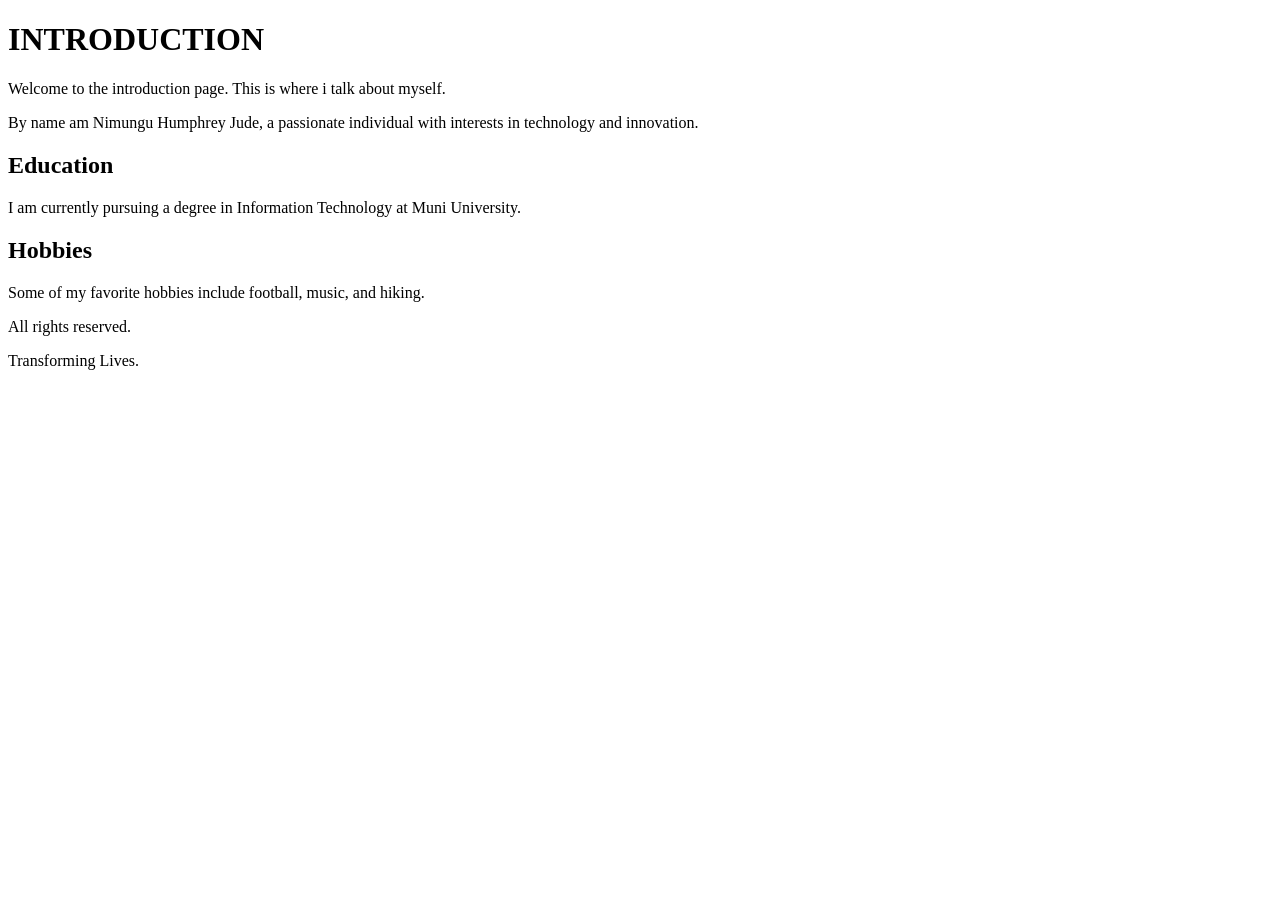
<file: index.html>
<!DOCTYPE html>
<html lang="en">
<head>
    <meta charset="UTF-8">
    <meta name="viewport" content="width=device-width, initial-scale=1.0">
    <title>INTRODUCTION</title>
</head>
<body>
    <header>
        <h1>INTRODUCTION</h1>
        <p>Welcome to the introduction page. This is where i talk about myself.</p>
        <p>By name am Nimungu Humphrey Jude, a passionate individual with interests in technology and innovation.</p>   
    </header>
    <section>
        <h2>Education</h2>
        <p>I am currently pursuing a degree in Information Technology at Muni University.</p>
    </section>
    <section>
        <h2>Hobbies</h2>
        <p>Some of my favorite hobbies include football, music, and hiking.</p>
    </section>
    <footer>
        <p>All rights reserved.</p>
        <p>Transforming Lives.</p>
    </footer>
</body>
</html>
</file>
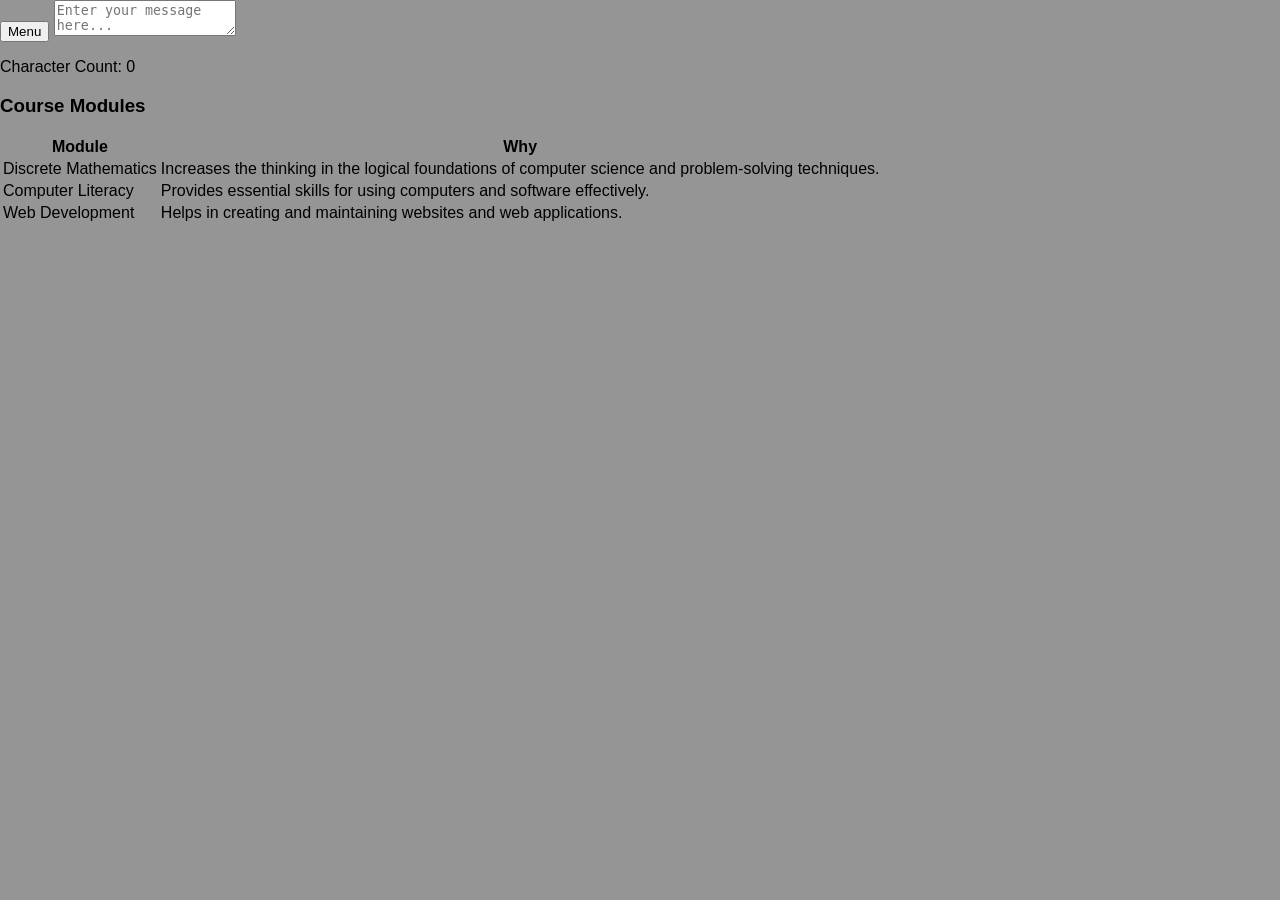
<file: About.html>
<!DOCTYPE html>
<html lang="en">
<head>
    <meta charset="UTF-8">
    <meta name="viewport" content="width=device-width, initial-scale=1.0">
    <title>Jude-Site</title>
    <link rel="stylesheet" href="style.css">
</head>
<body>
    <button id="menu-btn">Menu</button>
    <nav id="nav-menu" class="menu">
        <ul>
            <li><a href="Home.html">Home</a></li>
            <li><a href="about.html">About</a></li>
        </ul>
    </nav>
    <textarea id="message-field" placeholder="Enter your message here..."></textarea>
    <p>Character Count: <span id="char-count">0</span></p>
        <section id="Table-layout">
        <h3>Course Modules</h3>
        <table>
            <thead>
                <tr>
                    <th>Module</th>
                    <th>Why</th>
                </tr>
            </thead>
            <tbody>
                <tr>
                    <td>Discrete Mathematics</td>
                    <td>Increases the thinking in the logical foundations of computer science and problem-solving techniques.</td>
                </tr>
                <tr>
                    <td>Computer Literacy</td>
                    <td>Provides essential skills for using computers and software effectively.</td>
                </tr>
                <tr>
                    <td>Web Development</td>
                    <td>Helps in creating and maintaining websites and web applications.</td>
                </tr>
            </tbody>    
        </table>
    </section>
    <script src="script.js"></script>
</body>
</html>
</file>
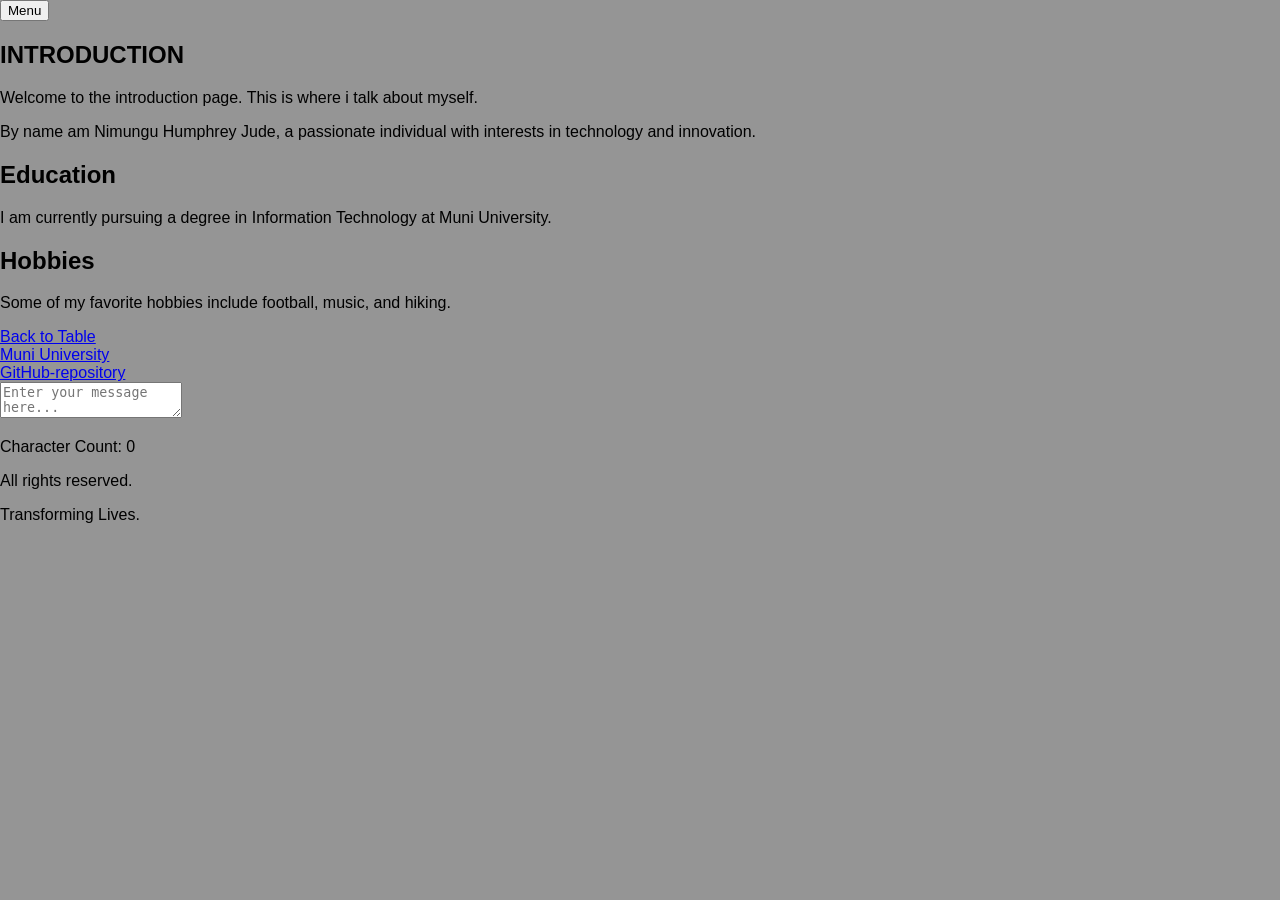
<file: Home.html>
<!DOCTYPE html>
<html lang="en">
<head>
    <meta charset="UTF-8">
    <meta name="viewport" content="width=device-width, initial-scale=1.0">
    <title>About Us</title>
    <link rel="stylesheet" href="style.css">
</head>
<body>
        <button id="menu-btn">Menu</button>
    <nav id="nav-menu" class="menu">
        <ul>
            <li><a href="Home.html">Home</a></li>
            <li><a href="about.html">About</a></li>
        </ul>
    </nav>

        <section id="Table-layout">
       <header>
        <h1>INTRODUCTION</h1>
        <p>Welcome to the introduction page. This is where i talk about myself.</p>
        <p>By name am Nimungu Humphrey Jude, a passionate individual with interests in technology and innovation.</p>   
        </header>
        </section>
    <section>
        <h2>Education</h2>
        <p>I am currently pursuing a degree in Information Technology at Muni University.</p>
    </section>
    <section>
        <h2>Hobbies</h2>
        <p>Some of my favorite hobbies include football, music, and hiking.</p>
    </section>

    <a href="#Table-layout">Back to Table</a>
    <br>
    <a href="https://www.muni.ac.ug/" target="_blank" rel="noopener">Muni University</a>
    <br>
    <a href="https://github.com/Nimungu/itm1131-portfolio" target="_blank" rel="noopener">GitHub-repository</a>
    <br>
        <textarea id="message-field" placeholder="Enter your message here..."></textarea>
    <p>Character Count: <span id="char-count">0</span></p>

    <script src="script.js"></script>

    <footer>
        <p>All rights reserved.</p>
        <p>Transforming Lives.</p> 
    </footer>
</body>
</html>
</file>
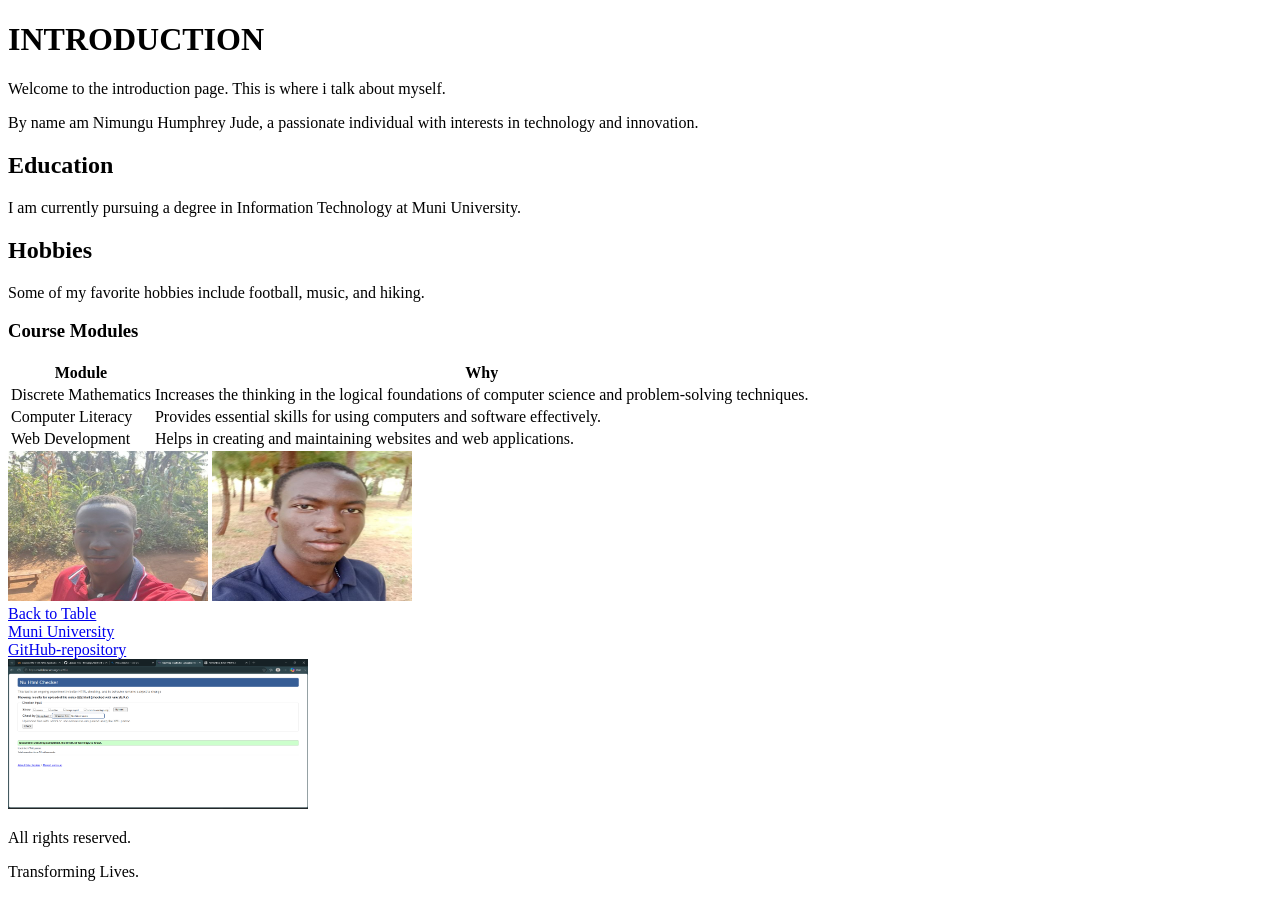
<file: index-22.html>
<!DOCTYPE html>
<html lang="en">
<head>
    <meta charset="UTF-8">
    <meta name="viewport" content="width=device-width, initial-scale=1.0">
    <title>NIMUNGU_JUDE-PROFILE</title>
</head>
<body>
    <header>
        <h1>INTRODUCTION</h1>
        <p>Welcome to the introduction page. This is where i talk about myself.</p>
        <p>By name am Nimungu Humphrey Jude, a passionate individual with interests in technology and innovation.</p>   
    </header>
    <section>
        <h2>Education</h2>
        <p>I am currently pursuing a degree in Information Technology at Muni University.</p>
    </section>
    <section>
        <h2>Hobbies</h2>
        <p>Some of my favorite hobbies include football, music, and hiking.</p>
    </section>
    <section id="Table-layout">
        <h3>Course Modules</h3>
        <table>
            <thead>
                <tr>
                    <th>Module</th>
                    <th>Why</th>
                </tr>
            </thead>
            <tbody>
                <tr>
                    <td>Discrete Mathematics</td>
                    <td>Increases the thinking in the logical foundations of computer science and problem-solving techniques.</td>
                </tr>
                <tr>
                    <td>Computer Literacy</td>
                    <td>Provides essential skills for using computers and software effectively.</td>
                </tr>
                <tr>
                    <td>Web Development</td>
                    <td>Helps in creating and maintaining websites and web applications.</td>
                </tr>
            </tbody>    
        </table>
    </section>
    <img src="self.png" alt="Portrait of Jude" height="150" width="200">
    <img src="portrait.jpeg" alt="Portrait of Jude" height="150" width="200">
    <br>
    <a href="#Table-layout">Back to Table</a>
    <br>
    <a href="https://www.muni.ac.ug/" target="_blank" rel="noopener">Muni University</a>
    <br>
    <a href="https://github.com/Nimungu/itm1131-portfolio" target="_blank" rel="noopener">GitHub-repository</a>
    <footer>
        <img src="validator.png" alt="w3c validator" height="150" width="300">
        <p>All rights reserved.</p>
        <p>Transforming Lives.</p>
    </footer>
</body>
</html>
</file>
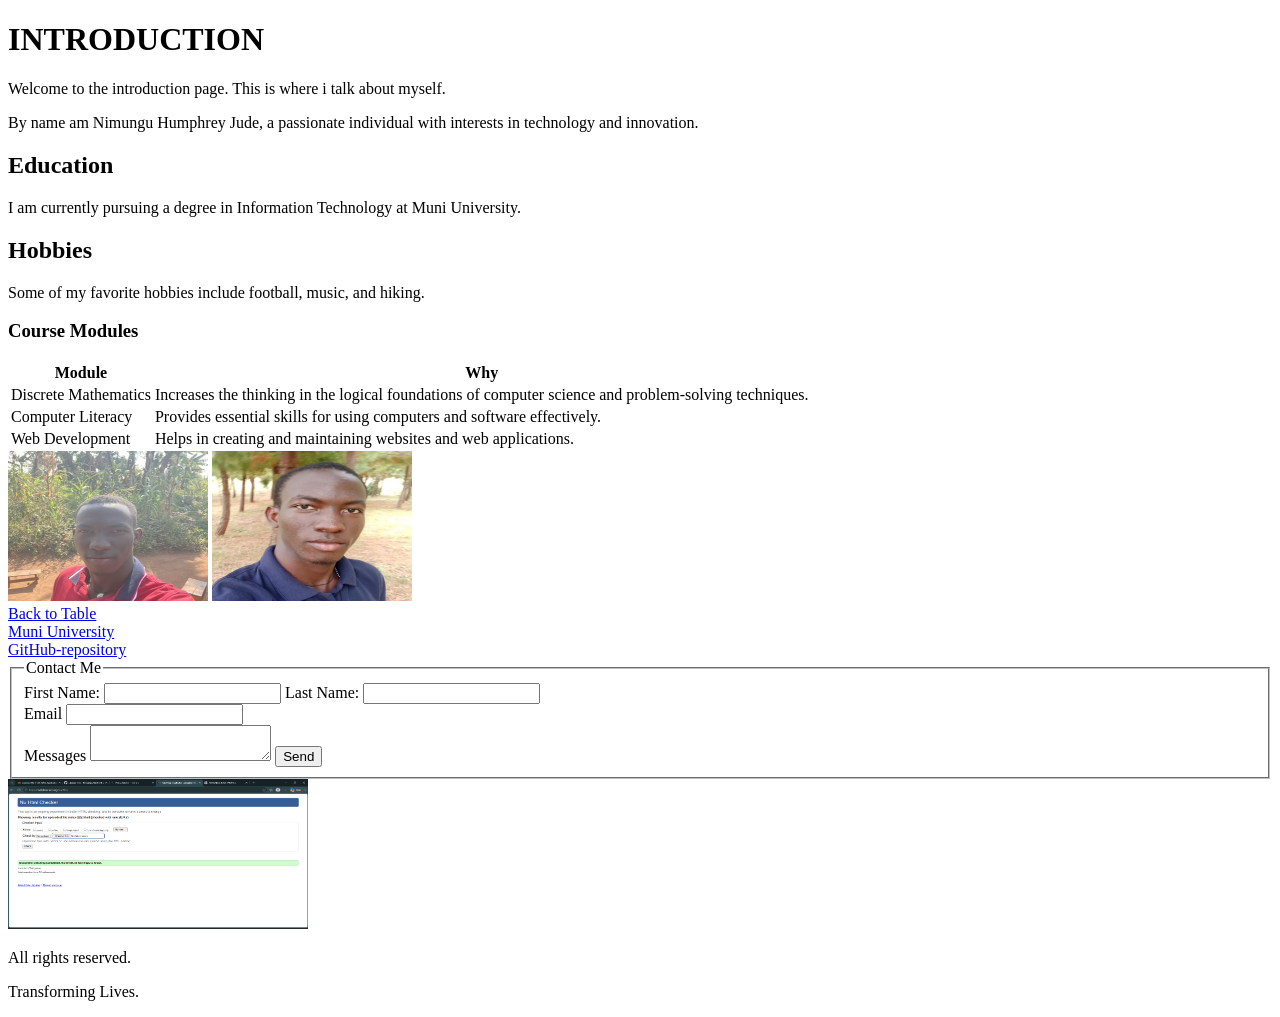
<file: index-222.html>
<!DOCTYPE html>
<html lang="en">
<head>
    <meta charset="UTF-8">
    <meta name="viewport" content="width=device-width, initial-scale=1.0">
    <title>NIMUNGU_JUDE-PROFILE</title>
</head>
<body>
    <header>
        <h1>INTRODUCTION</h1>
        <p>Welcome to the introduction page. This is where i talk about myself.</p>
        <p>By name am Nimungu Humphrey Jude, a passionate individual with interests in technology and innovation.</p>   
    </header>
   
    <section>
        <h2>Education</h2>
        <p>I am currently pursuing a degree in Information Technology at Muni University.</p>
    </section>
    <section>
        <h2>Hobbies</h2>
        <p>Some of my favorite hobbies include football, music, and hiking.</p>
    </section>
    <section id="Table-layout">
        <h3>Course Modules</h3>
        <table>
            <thead>
                <tr>
                    <th>Module</th>
                    <th>Why</th>
                </tr>
            </thead>
            <tbody>
                <tr>
                    <td>Discrete Mathematics</td>
                    <td>Increases the thinking in the logical foundations of computer science and problem-solving techniques.</td>
                </tr>
                <tr>
                    <td>Computer Literacy</td>
                    <td>Provides essential skills for using computers and software effectively.</td>
                </tr>
                <tr>
                    <td>Web Development</td>
                    <td>Helps in creating and maintaining websites and web applications.</td>
                </tr>
            </tbody>    
        </table>
    </section>
    <img src="self.png" alt="Portrait of Jude" height="150" width="200">
    <img src="portrait.jpeg" alt="Portrait of Jude" height="150" width="200">
    
    <br>
    <a href="#Table-layout">Back to Table</a>
    <br>
    <a href="https://www.muni.ac.ug/" target="_blank" rel="noopener">Muni University</a>
    <br>
    <a href="https://github.com/Nimungu/itm1131-portfolio" target="_blank" rel="noopener">GitHub-repository</a>
     <form>
        <fieldset>
            <legend>Contact Me</legend>
            <label for="myFirstName"> First Name:</label>
            <input type="text" id="myFirstName" required="required">
            <label for="myLastName"> Last Name:</label>
            <input type="text" id="myLastName" required="required">
            <br>
            <label for="email">Email</label>
            <input type="email" id="email" required>
            <br>
            <label for="msg">Messages</label>
            <textarea name="msg" id="msg" required minlength="10"></textarea>
            <button type="submit">Send</button>

        </fieldset>
    </form> 
    <footer>
        <img src="validator.png" alt="w3c validator" height="150" width="300">
        <p>All rights reserved.</p>
        <p>Transforming Lives.</p>
    </footer>
</body>
</html>
</file>
<file: style.css>
* {
    box-sizing: border-box;
}
body {
    font-family: Arial, sans-serif;
    margin: 0;
    padding: 0;
    background-color: #959595;
}
.menu{
    background-color: #333;
    height: 30px;
    display: none;
}
.menu.open{
    display: block;
}
.menu ul{
    display: flex;
    flex-direction: row;
    list-style: none;
    margin: 0;
    padding: 0;
}
.menu ul li{
    margin: 0 10px;
}
</file>
